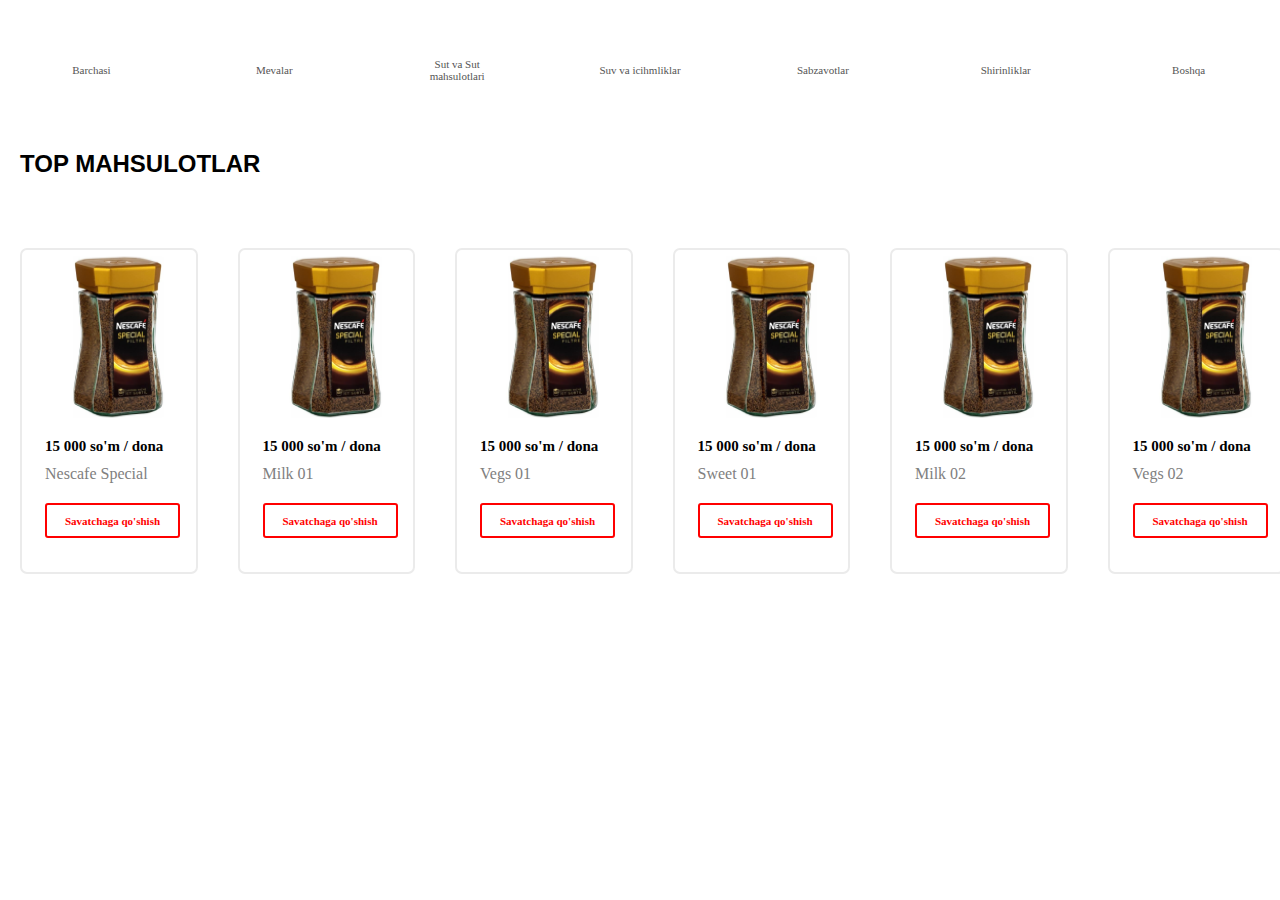
<file: frontend/web/filter/samandar/index.html>
<!DOCTYPE html>
<html>
<head>
	<meta charset="utf-8">
	<title></title>
	<link rel="stylesheet" href="style.css">
</head>
<body>
	<ul class="filter-menu">
		<li class="filter-btn" data-filter-type="_all">Barchasi</li>
		<li class="filter-btn" data-filter-type="_fruits">Mevalar</li>
		<li class="filter-btn" data-filter-type="_milk">Sut va Sut mahsulotlari</li>
		<li class="filter-btn" data-filter-type="_water">Suv va icihmliklar</li>
		<li class="filter-btn" data-filter-type="_vegs">Sabzavotlar</li>
		<li class="filter-btn" data-filter-type="_sweet">Shirinliklar</li>
		<li class="filter-btn" data-filter-type="_other">Boshqa</li>
	</ul>

	<div class="top-itms-title">top mahsulotlar </div>

	<div class="item-lst-wrap">
		
	
		<div class="item-lst">


			<div class="item-box"  data-item-type="_other">
				<div class="item-box-img" data-image-url="01.png"></div>

				<div class="item-box-pmline">
					<span id="itemprice">15 000</span> so'm /
					<span id="metrics">dona</span>
				</div> <!-- pm = Price and Metrics --> 

				<div class="item-name">Nescafe Special</div>

				<div class="item-addtobasket-btn">Savatchaga qo'shish</div>
			</div>

			<div class="item-box"  data-item-type="_milk">
				<div class="item-box-img" data-image-url="01.png"></div>

				<div class="item-box-pmline">
					<span id="itemprice">15 000</span> so'm /
					<span id="metrics">dona</span>
				</div> <!-- pm = Price and Metrics --> 

				<div class="item-name">Milk 01</div>

				<div class="item-addtobasket-btn">Savatchaga qo'shish</div>
			</div>


			<div class="item-box"  data-item-type="_vegs">
				<div class="item-box-img" data-image-url="01.png"></div>

				<div class="item-box-pmline">
					<span id="itemprice">15 000</span> so'm /
					<span id="metrics">dona</span>
				</div> <!-- pm = Price and Metrics --> 

				<div class="item-name">Vegs 01</div>

				<div class="item-addtobasket-btn">Savatchaga qo'shish</div>
			</div>


			<div class="item-box"  data-item-type="_sweet">
				<div class="item-box-img" data-image-url="01.png"></div>

				<div class="item-box-pmline">
					<span id="itemprice">15 000</span> so'm /
					<span id="metrics">dona</span>
				</div> <!-- pm = Price and Metrics --> 

				<div class="item-name">Sweet 01</div>

				<div class="item-addtobasket-btn">Savatchaga qo'shish</div>
			</div>


			<div class="item-box"  data-item-type="_milk">
				<div class="item-box-img" data-image-url="01.png"></div>

				<div class="item-box-pmline">
					<span id="itemprice">15 000</span> so'm /
					<span id="metrics">dona</span>
				</div> <!-- pm = Price and Metrics --> 

				<div class="item-name">Milk 02</div>

				<div class="item-addtobasket-btn">Savatchaga qo'shish</div>
			</div>


			<div class="item-box"  data-item-type="_vegs">
				<div class="item-box-img" data-image-url="01.png"></div>

				<div class="item-box-pmline">
					<span id="itemprice">15 000</span> so'm /
					<span id="metrics">dona</span>
				</div> <!-- pm = Price and Metrics --> 

				<div class="item-name">Vegs 02</div>

				<div class="item-addtobasket-btn">Savatchaga qo'shish</div>
			</div>

			<div class="item-box"  data-item-type="">
				<div class="item-box-images" data-image-url="01.png"></div>

				<div class="item-box-pmline">
					<span id="itemprice">15 000</span> so'm /
					<span id="metrics">dona</span>
				</div> <!-- pm = Price and Metrics --> 

				<div class="item-name">Nescafe Special</div>

				<div class="item-addtobasket-btn">Savatchaga qo'shish</div>
			</div>

			<div class="item-box"  data-item-type="">
				<div class="item-box-img" data-image-url="01.png"></div>

				<div class="item-box-pmline">
					<span id="itemprice">15 000</span> so'm /
					<span id="metrics">dona</span>
				</div> <!-- pm = Price and Metrics --> 

				<div class="item-name">Nescafe Special</div>

				<div class="item-addtobasket-btn">Savatchaga qo'shish</div>
			</div>

		</div>

	</div>
		


	
	<script src="main.js"></script>
	<script src="itemapi.js"></script>
</body>
</html>
</file>
<file: frontend/web/filter/samandar/style.css>
*{
	margin: 0;
	padding: 0;
	cursor: default;
}

.filter-menu{
	margin-top: 40px;
	list-style-type: none;
	display: flex;
	justify-content: left;
	align-items: center;
}

.filter-btn{
	border-radius: 7px;
	display: flex;
	align-items: center;
	text-align: center;
	justify-content: center;
	width: 140px;
	margin: 0 40px;
	height: 60px;
	color: #555;
	font-size: 11px;
	font-family: Consolas;
}

.top-itms-title{
	text-transform: uppercase;
	font-family: Arial ; 
	font-size: 24px;
	font-weight: bold;
	margin: 50px 20px;
}

.item-lst-wrap{
	width: 100%;
	overflow: scroll;
}

.item-lst{
	display: flex;
	justify-content: left;
	align-items: center;
	overflow: hidden;
}
.item-box{
	width: 200px;
	height: 326px;
	border-radius: 7px;
	box-sizing: border-box;
	border: 2px solid #ebebeb;
	/*background: red;*/
	margin: 20px;
	transition: 0.2s;
	overflow: hidden;
	padding: 3px;
}

.item-box:hover{
	border : 2px solid #18a0fb;
}

.item-box-img{
	background: url("img/item-image-default.png");
	background-size: cover!important ;
	color: red;
	font-family: monospace;
	width: 100%;
	height: 170px;
	background-position: center;
	border-radius: 3px;
}

.item-box-pmline{
	margin: 5px	20px;
	margin-top: 15px;
	font-family: Consolas;
	font-weight: bold;
	font-size: 15px;
}

.item-name{
	color: #808080;
	font-family: Calibri;
	margin-top: 10px;
	margin-left: 20px;

}

.item-addtobasket-btn{
	height: 35px;
	width: 135px;
	font-family: Calibri;
	font-size: 11px;
	font-weight: bold;
	display: flex;
	justify-content: center;
	text-align: center;
	align-items: center;
	color: red;
	margin: 20px;
	border: 2px solid red ;
	border-radius: 3px;
	box-sizing: border-box;
}
</file>
